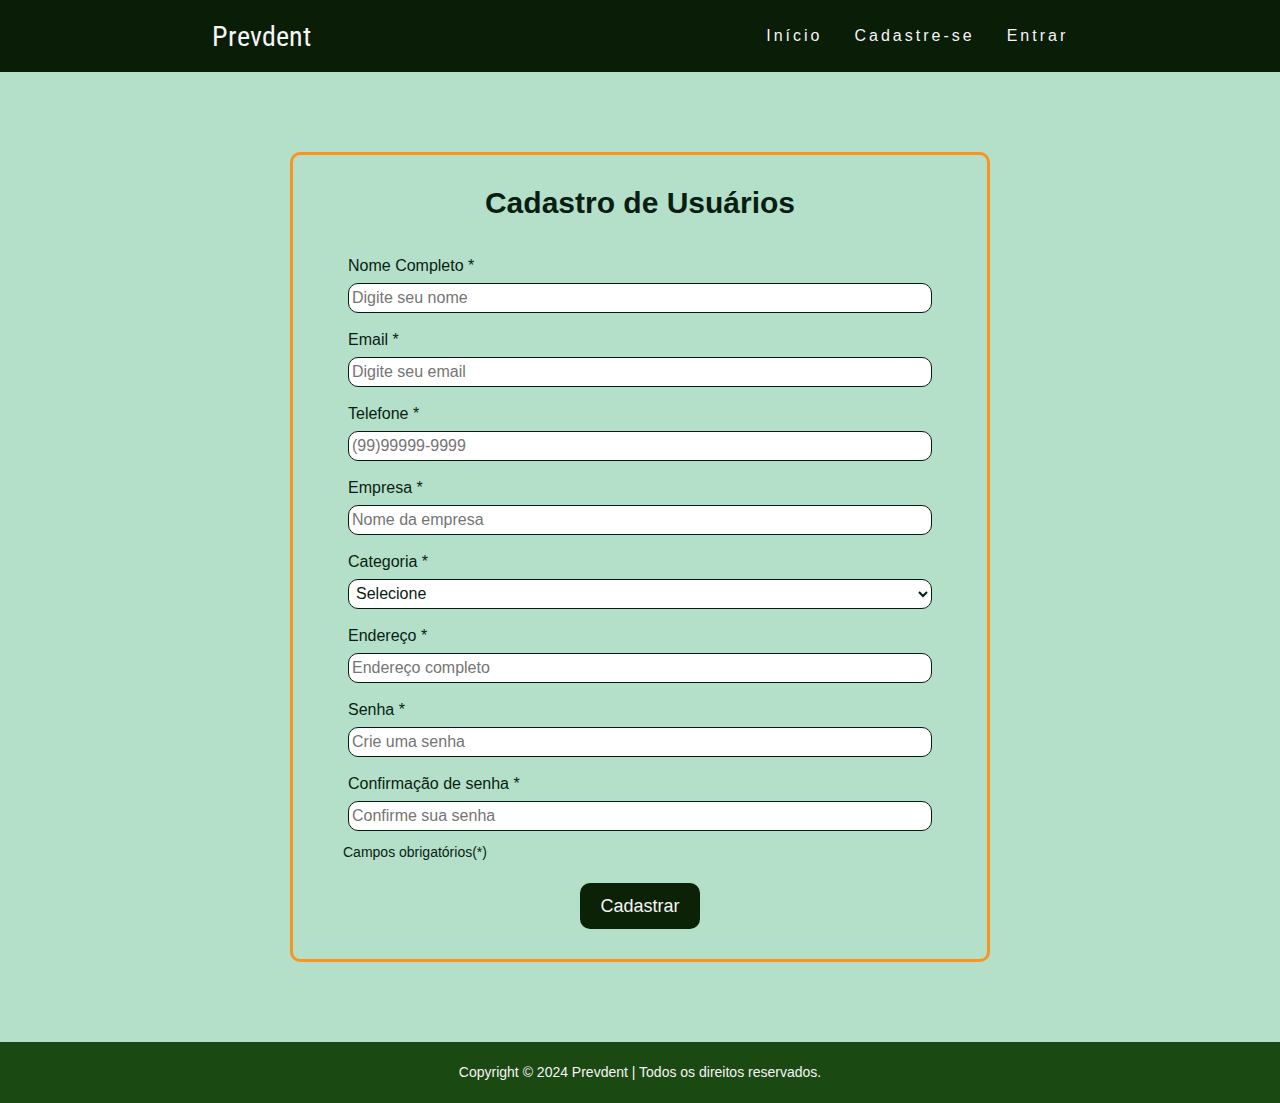
<file: cadastre-se.html>
<!DOCTYPE html>
<html lang="pt-br">

<head>
    <meta charset="UTF-8">
    <meta name="viewport" content="width=device-width, initial-scale=1.0">
    <meta name="author" content="Alana Barros Carvalho, Andre Tobias Souza da Silva, Heitor Cardoso, Luiz Paulo da Silva Duarte e Pedro Henrique Miguel Bullara Lemos">
    <meta name="description" content="Tenha uma melhor gestão dos seus equipamentos!">
    <meta name="keywords" content="odontologia, manutenção, equipamentos, dentes, economia">
    <title>Prevdent</title>
    <link rel="stylesheet" href="style.css">
    <link rel="stylesheet" href="styleMenu.css">
    <link rel="stylesheet" href="cadastro.css">
    <link rel="preconnect" href="https://fonts.googleapis.com">
    <link rel="preconnect" href="https://fonts.gstatic.com" crossorigin>
    <link
        href="https://fonts.googleapis.com/css2?family=Oswald:wght@200..700&family=Roboto+Condensed:ital,wght@0,100..900;1,100..900&display=swap"
        rel="stylesheet">
</head>

<body>
    <header>
        <nav>
            <a class="logo" href="index.html">Prevdent</a>
            <div class="mobile-menu">
                <div class="line1"></div>
                <div class="line2"></div>
                <div class="line3"></div>
            </div>
            <ul class="nav-list">
                <li><a href="index.html">Início</a></li>
                <!--<li><a href="../paginaLivros/paginaLivros.html">Agendamentos</a></li>--> 
                <li id="menu-cadastro"><a href="cadastre-se.html">Cadastre-se</a></li>
                <li id="menu-entrar"><a href="login.html">Entrar</a></li>
                <li id="menu-perfil"><a href="perfil.html">Perfil</a></li>
            </ul>
        </nav>
    </header>
    <main>
    
     <form onsubmit="return false"  name="formulario">
        <div class="cadastrar">
            <h1 class="cad-um">Cadastro de Usuários</h1>
             <div class="caixas">
                 <div class="caixa">
                    <label>Nome Completo *</label><br/>
                    <input type="text" name="nome" id="nome"  minlength="4" required placeholder="Digite seu nome"><br/>
                 </div>               
                 <div class="caixa">
                     <label>Email *</label><br/>
                     <input type="email" name = "email" id="email" required placeholder="Digite seu email"></br>
                 </div>
                 <div class="caixa">
                     <label>Telefone *</label><br/>
                     <input type="tel" minlength="11" name="telefone" id="telefone"  required placeholder="(99)99999-9999"></br>
                 </div>
                 <div class="caixa">
                     <label>Empresa *</label><br/>
                     <input type="text" name="local" id="local" minlength="3" required placeholder="Nome da empresa"></br>
                 </div>
                 <div class="caixa">
                    <label>Categoria *</label><br/>
                    <select id ="opcoes" name="opcoes">
                        <option value="null" disabled selected hidden>Selecione</option>
                        <option value ="Proprietário" id="pro">Proprietário</option>
                        <option value = "Atendente" id="ate">Atendente</option>
                        <option value = "Médico" id="med">Médico</option>
                    </select>
                    
                </div>
                 <div class="caixa">
                     <label>Endereço *</label><br/>
                     <input type="text" name="endereco" id="endereco" minlength="10" required placeholder="Endereço completo"></br>
                 </div>
                 <div class="caixa">
                     <label>Senha *</label><br/>
                     <input type="password" name="Senha" id="Senha" minlength="6"  required placeholder="Crie uma senha"></br>
                   
                 </div>
                 <div class="caixa">
                     <label>Confirmação de senha *</label><br/>
                     <input type="password" name="ConfirmeSenha"  id = "ConfirmeSenha"  minlength="6" required  placeholder="Confirme sua senha"></br>
                 </div>
                 <p>
                     Campos obrigatórios(*)
                 </p>
             </div>
             <div>
                <button onclick=" return cadastrar()" class="cad-button" id="botao" >Cadastrar</button>
             </div>
        </div>
    </form>
    
        <footer class="rodape">
            <p>Copyright &#169 2024 Prevdent | Todos os direitos reservados.</p>
        </footer>
    </main>
   
    <script src="mobile-navbar.js"></script>
    <script src="script.js"></script>
   


    
  
   
</body>

</html>
</file>
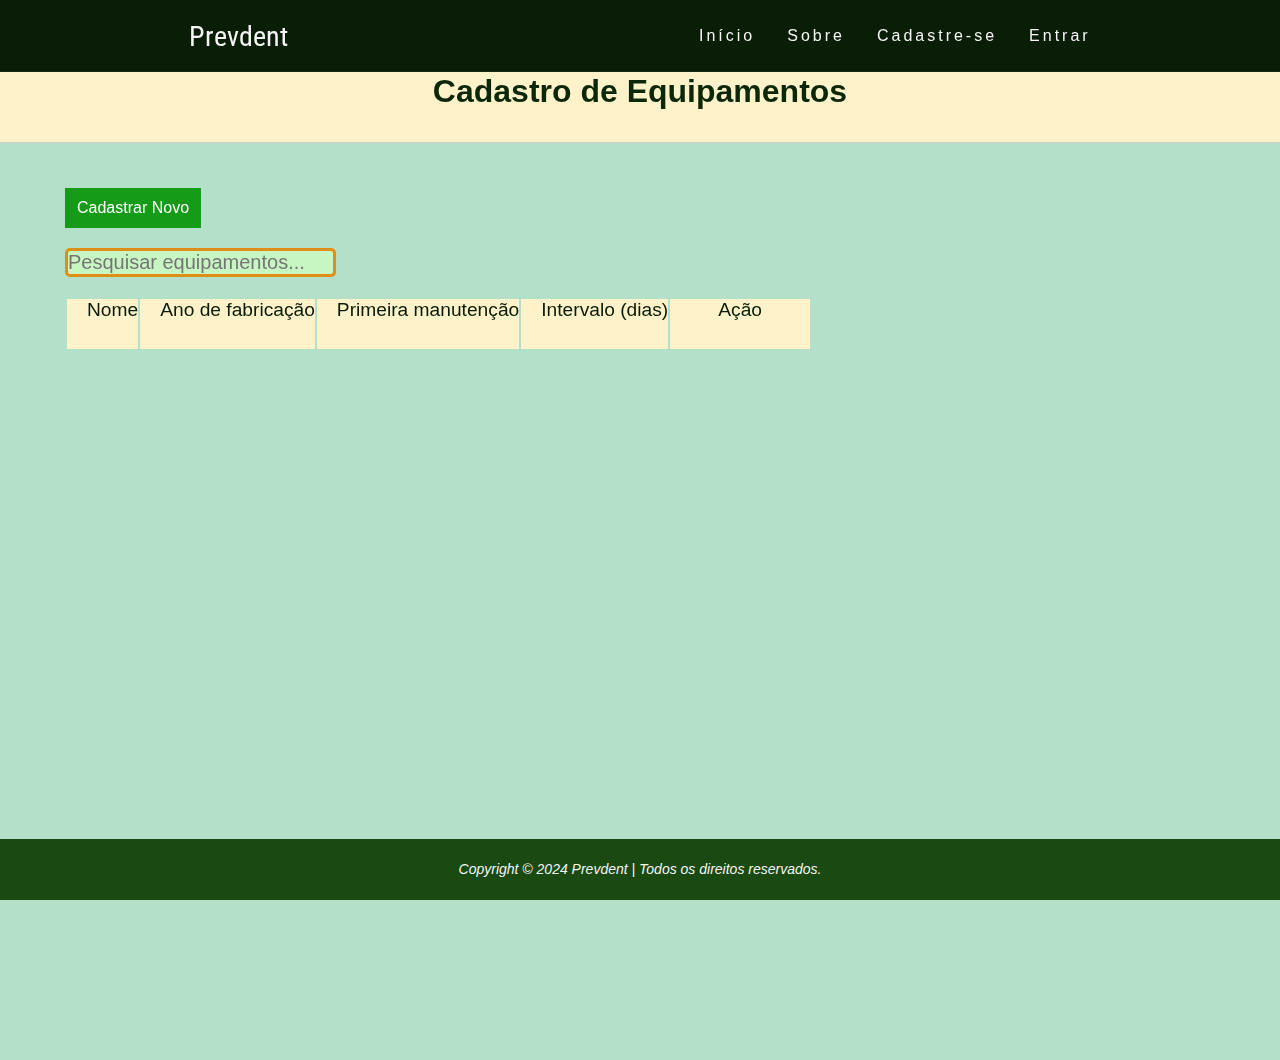
<file: cadEquip.html>
<!DOCTYPE html>
<html lang="pt-BR">

<head>
    <meta charset="UTF-8">
    <meta name="viewport" content="width=device-width, initial-scale=1.0">
    <meta name="author" content="Alana Barros Carvalho, Andre Tobias Souza da Silva, Heitor Cardoso, Luiz Paulo da Silva Duarte e Pedro Henrique Miguel Bullara Lemos">
    <meta name="description" content="Tenha uma melhor gestão dos seus equipamentos!">
    <meta name="keywords" content="odontologia, manutenção, equipamentos, dentes, economia">
    <link rel="stylesheet" href="style.css">
    <link rel="stylesheet" href="main.css">
    <link rel="stylesheet" href="button.css">
    <link rel="stylesheet" href="records.css">
    <link rel="stylesheet" href="modal.css">
    <script src="main.js" defer></script>
    <script src="mobile-navbar.js" defer ></script>
    <link rel="preconnect" href="https://fonts.googleapis.com">
    <link rel="preconnect" href="https://fonts.gstatic.com" crossorigin>
    <link
        href="https://fonts.googleapis.com/css2?family=Oswald:wght@200..700&family=Roboto+Condensed:ital,wght@0,100..900;1,100..900&display=swap"
        rel="stylesheet">
    <title>EquipamentoCRUD</title>
</head>

<body>
    <div class="grid-container">
        <div class="item1">
            <nav>
                <a class="logo" href="index.html">Prevdent</a>
                <div class="mobile-menu">
                    <div class="line1"></div>
                    <div class="line2"></div>
                    <div class="line3"></div>
                </div>
                <ul class="nav-list">
                    <li><a href="index.html">Início</a></li>
                    <li><a href="index.html">Sobre</a></li>
                    <li id="menu-cadastro"><a href="cadastre-se.html">Cadastre-se</a></li>
                    <li id="menu-entrar"><a href="login.html">Entrar</a></li>
                    <li id="menu-perfil"><a href="perfil.html">Perfil</a></li>
                </ul>
            </nav>
        </div>
            <header>
                <h1 class="header-title">Cadastro de Equipamentos</h1>
            </header>

    <main>
        <button type="button" class="button blue mobile" id="cadastrarCliente">Cadastrar Novo</button>

        <input type="text" id="searchInput" placeholder="Pesquisar equipamentos...">

        <div id="container">
            <table id="tableEquip" class="records">
                <thead>
                    <tr>
                        <th data-title="Nome">Nome</th>
                        <th data-title="Ano">Ano de fabricação</th>
                        <th data-title="Primeira">Primeira manutenção</th>
                        <th data-title="Periodicidade">Intervalo (dias)</th>
                        <th data-title="Ação">Ação</th>
                    </tr>
                </thead>
                <tbody>
            
                </tbody>
            </table>
        </div>
        <div class="modal" id="modal">
            <div class="modal-content">
                <header class="modal-header">
                    <h2>Novo equipamento</h2>
                    <span class="modal-close" id="modalClose">&#10006;</span>
                </header>
                <form id="form" class="modal-form">
                    <input type="text" id="nome" data-index="new" class="modal-field" placeholder="Nome do Equipamento"
                        required>
                    <input type="text" id="fab" class="modal-field" placeholder="Ano de fabricação" required>
                    <input id="date" type="date" class="modal-field" placeholder="Primeira manutenção" required>
                    <select id ="period" name="opcoes" class="modal-field" required>
                        <option value="null" disabled selected>Periodicidade (dias)</option>
                        <option value ="1" id="Diária">1</option>
                        <option value = "7" id="Semanal">7</option>
                        <option value = "30" id="Mensal">30</option>
                        <option value = "90" id="90dias">90</option>
                        <option value = "365" id="Anual">365</option>
                    </select>
                </form>
                <footer class="modal-footer">
                    <button id="salvar" class="button green">Salvar</button>
                    <button id="cancelar" class="button blue">Cancelar</button>
                </footer>
            </div>
        </div>
    </main>
    <footer class = "rodape">
         <p>Copyright &#169 2024 Prevdent | Todos os direitos reservados.</p>
    </footer>
</body>

</html>
</file>
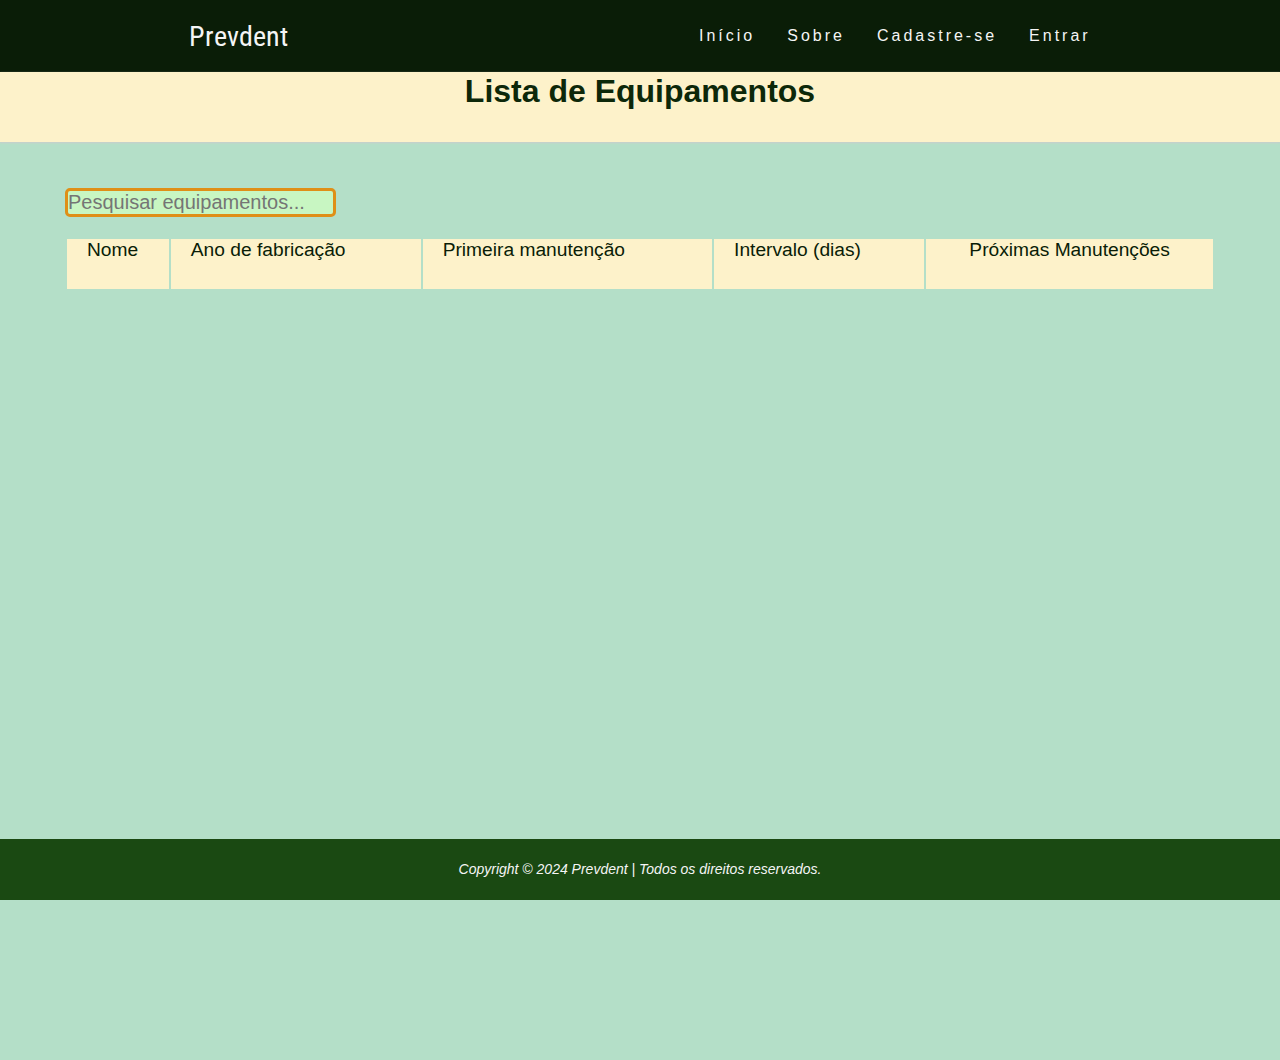
<file: listaEquip.html>
<!DOCTYPE html>
<html lang="pt-BR">

<head>
    <meta charset="UTF-8">
    <meta name="viewport" content="width=device-width, initial-scale=1.0">
    <meta name="author" content="Alana Barros Carvalho, Andre Tobias Souza da Silva, Heitor Cardoso, Luiz Paulo da Silva Duarte e Pedro Henrique Miguel Bullara Lemos">
    <meta name="description" content="Tenha uma melhor gestão dos seus equipamentos!">
    <meta name="keywords" content="odontologia, manutenção, equipamentos, dentes, economia">
    <link rel="stylesheet" href="style.css">
    <link rel="stylesheet" href="main.css">
    <link rel="stylesheet" href="button.css">
    <link rel="stylesheet" href="records.css">
    <script src="listaEquip.js" defer></script>
    <script src="mobile-navbar.js" defer ></script>
    <link rel="preconnect" href="https://fonts.googleapis.com">
    <link rel="preconnect" href="https://fonts.gstatic.com" crossorigin>
    <link
        href="https://fonts.googleapis.com/css2?family=Oswald:wght@200..700&family=Roboto+Condensed:ital,wght@0,100..900;1,100..900&display=swap"
        rel="stylesheet">
    <title>Lista de Equipamentos</title>
</head>

<body>
    <div class="grid-container">
        <div class="item1">
            <nav>
                <a class="logo" href="index.html">Prevdent</a>
                <div class="mobile-menu">
                    <div class="line1"></div>
                    <div class="line2"></div>
                    <div class="line3"></div>
                </div>
                <ul class="nav-list">
                    <li><a href="index.html">Início</a></li>
                    <li><a href="index.html">Sobre</a></li>
                    <li id="menu-cadastro"><a href="cadastre-se.html">Cadastre-se</a></li>
                    <li id="menu-entrar"><a href="login.html">Entrar</a></li>
                    <li id="menu-perfil"><a href="perfil.html">Perfil</a></li>
                </ul>
            </nav>
        </div>
            <header>
                <h1 class="header-title">Lista de Equipamentos</h1>
            </header>

    <main>
        <button id="warningButton">Manutenções para hoje! Clique para ver quais equipamentos.</button>   
        <input type="text" id="searchInput" placeholder="Pesquisar equipamentos...">
        
        <table id="tableEquip" class="records">
            <thead>
                <tr>
                    <th>Nome</th>
                    <th>Ano de fabricação</th>
                    <th>Primeira manutenção</th>
                    <th>Intervalo (dias)</th>
                    <th id="tituloProximasManutencoes">Próximas Manutenções</th>  
                    
                </tr>
            </thead>
            <tbody>

            </tbody>
        </table>
    </main>
    <footer class= "rodape">
         <p>Copyright &#169 2024 Prevdent | Todos os direitos reservados.</p>
    </footer>
</body>

</html>
</file>
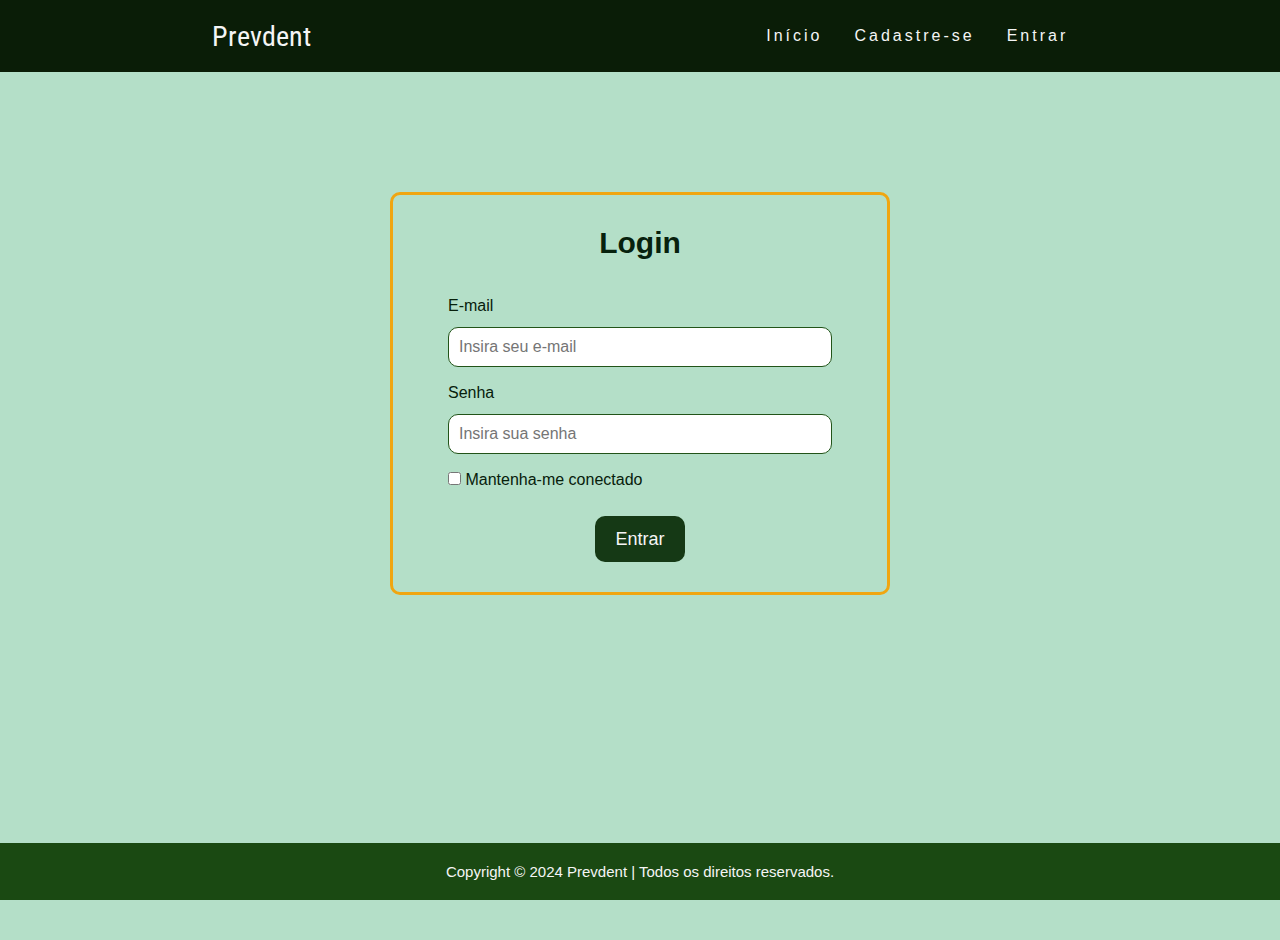
<file: login.html>
<!DOCTYPE html>
<html lang="pt-br">
 
<head>
<meta charset="UTF-8">
<meta name="viewport" content="width=device-width, initial-scale=1.0">
<meta name="author" content="Alana Barros Carvalho, Andre Tobias Souza da Silva, Heitor Cardoso, Luiz Paulo da Silva Duarte e Pedro Henrique Miguel Bullara Lemos">
<meta name="description" content="Tenha uma melhor gestão dos seus equipamentos!">
<meta name="keywords" content="odontologia, manutenção, equipamentos, dentes, economia">
<title>Prevdent</title>
<link rel="stylesheet" href="style-login.css">
<link rel="preconnect" href="https://fonts.googleapis.com">
<link rel="preconnect" href="https://fonts.gstatic.com" crossorigin>
<link
        href="https://fonts.googleapis.com/css2?family=Oswald:wght@200..700&family=Roboto+Condensed:ital,wght@0,100..900;1,100..900&display=swap"
        rel="stylesheet">
 
 
</head>
 
<body>
<header>
<nav>
<a class="logo" href="index.html">Prevdent</a>
<div class="mobile-menu">
<div class="line1"></div>
<div class="line2"></div>
<div class="line3"></div>
</div>
<ul class="nav-list">
<li><a href="index.html">Início</a></li>
<li id="menu-cadastro"><a href="cadastre-se.html">Cadastre-se</a></li>
<li id="menu-entrar"><a href="login.html">Entrar</a></li>
<li id="menu-perfil"><a href="perfil.html">Perfil</a></li>
</ul>
</nav>
</header>
 
    <main>
 
 
        <div class="content">    
 
          <!--FORMULÁRIO DE LOGIN-->
<div id="login">
 
              <h1>Login</h1>
 
              <div id="msgError"></div>
 
              <p class="caixa">
<label id="emailLabel" for="email_login">E-mail</label>
<input id="email_login" name="email_login" required="required" type="text" placeholder="Insira seu e-mail"/>
</p>
 
              <p class="caixa">
<label id="senhaLabel" for="senha_login">Senha</label>
<input id="senha_login" name="senha_login" required="required" type="password" placeholder="Insira sua senha" />
 
 
              <p class="caixa">
<input type="checkbox" name="manterlogado" id="manterlogado" value="" />
<label for="manterlogado">Mantenha-me conectado</label>
</p>
 
              <p class="caixa">
<button onclick="entrar()" class="login-button" id="botao" type=”button”>Entrar</button>
</p>
 
          </div>
<footer class="rodape">
<p>Copyright &#169 2024 Prevdent | Todos os direitos reservados.</p>
</footer>
 
  </main>
 
    <script src="mobile-navbar.js"></script>
<script src="script-login.js"></script>
</body>
 
 
</html>
</file>
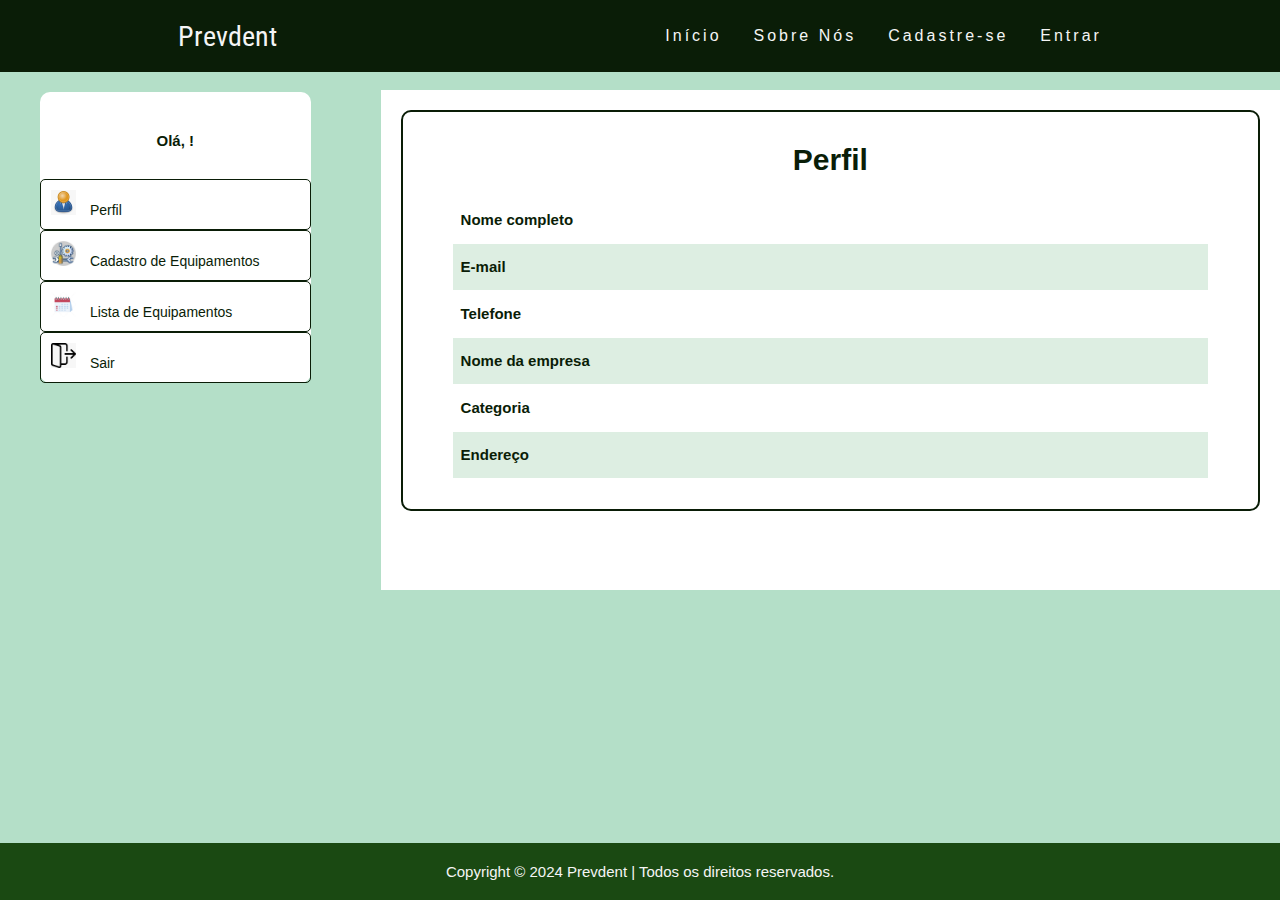
<file: perfil.html>
<!DOCTYPE html>
<html lang="pt-br">

<head>
    <meta charset="UTF-8">
    <meta name="viewport" content="width=device-width, initial-scale=1.0">
    <meta name="author" content="Alana Barros Carvalho, Andre Tobias Souza da Silva, Heitor Cardoso, Luiz Paulo da Silva Duarte e Pedro Henrique Miguel Bullara Lemos">
    <meta name="description" content="Tenha uma melhor gestão dos seus equipamentos!">
    <meta name="keywords" content="odontologia, manutenção, equipamentos, dentes, economia">
    <title>Prevdent</title>
    <link rel="stylesheet" href="stylePerfil.css">
    <link rel="preconnect" href="https://fonts.googleapis.com">
    <link rel="preconnect" href="https://fonts.gstatic.com" crossorigin>
    <link
        href="https://fonts.googleapis.com/css2?family=Oswald:wght@200..700&family=Roboto+Condensed:ital,wght@0,100..900;1,100..900&display=swap"
        rel="stylesheet">
</head>
<body>
  <div class="grid-container">
    <div class="item1">
      <header>
        <nav>
            <a class="logo" href="index.html">Prevdent</a>
            <div class="mobile-menu">
                <div class="line1"></div>
                <div class="line2"></div>
                <div class="line3"></div>
            </div>
            <ul class="nav-list">
                <li><a href="index.html">Início</a></li>
                <li><a href="index.html">Sobre Nós</a></li>
                <li id="menu-cadastro"><a href="cadastre-se.html">Cadastre-se</a></li>
                <li id="menu-entrar"><a href="login.html">Entrar</a></li>
                <li id="menu-perfil"><a href="perfil.html">Perfil</a></li>
            </ul>
        </nav>
      </header>
    </div>

    <!-- MENU LATERAL -->
    <section class="menu">
      <div class="profile-sidebar">
        <div class="profile-usertitle">
          <div class="profile-usertitle-name">
            Olá, <span id="nomeTitulo">!<span>
          </div>
        </div>

        <div class="profile-usermenu">
          <ul class="nav">
            <li class="active">
              <a href="perfil.html">
                <img src="img/img-usuario.jpg" alt="Perfil">
                Perfil</a>
            </li>
            <li>
              <a href="cadEquip.html">
                <img src="img/cad.jpg" alt="Cadastro">
                Cadastro de Equipamentos</a>
            </li>
            <li>
              <a href="listaEquip.html">
                <img src="img/calend.jpg" alt="Lista Equipamentos">
                Lista de Equipamentos</a>
            </li>
            <li>
              <a href="index.html" onclick="return sair()">
                <img src="img/saida.jpg" alt="Sair">
                Sair</a>
            </li>
          </ul>
        </div>
      </div>
    </section>


    <!-- FORMULÁRIO -->
    <main>
      <div style="overflow-x: auto;" class="col-md-9">
        <div class="profile-content">
          <div class="cadastrar">
            <h1 class="cad-um">Perfil</h1>
            <table class="table table-striped">
              <tbody>
                <tr>
                  <th class="info">Nome completo</th>
                  <td id="nome" value=""></td>
                </tr>
                <tr>
                  <th class="info">E-mail</th>
                  <td id="email" value=""></td>
                </tr>
                <tr>
                  <th class="info">Telefone</th>
                  <td id="telefone" value=""></td>
                </tr>
                <tr>
                  <th class="info">Nome da empresa</th>
                  <td id="instituicao" value=""></td>
                </tr>
                <tr>
                  <th class="info">Categoria</th>
                  <td id="categoria" value=""></td>
                </tr>
                <tr>
                  <th class="info">Endereço</th>
                  <td id="endereco" value=""></td>
                </tr>
              </tbody>
            </table>
          </div>
        </div>
      </div>
    </main>
    <footer class="rodape-perfil">
      <p>Copyright &#169 2024 Prevdent | Todos os direitos reservados.</p>
    </footer>
    <script src="mobile-navbar.js"></script>
    <script src="perfil.js"></script>
</body>

</html>
</file>
<file: style.css>
/* LIMPAR CONFIGURAÇÃO PADRÃO DO BROWSER*/

* {
  margin: 0;
  padding: 0;
  border: 0;
  font-size: 100%;
  font: inherit;
  vertical-align: baseline;
}

/* MENU DE NAVEGAÇÃO */

a {
  color: whitesmoke;
  text-decoration: none;
  transition: 0.3s;
}

a:hover {
  opacity: 0.7;
}

.logo {
  font-size: 28px;
  font-family: "Roboto Condensed", sans-serif;
}

nav {
  display: flex;
  justify-content: space-around;
  align-items: center;
  font-family: Arial, Helvetica, sans-serif;
  background: #0a1d07;
  height: 8vh;
}

main {
  height: 92vh;
}

.nav-list {
  list-style: none;
  display: flex;
}

.nav-list li {
  letter-spacing: 3px;
  margin-left: 32px;
}

.mobile-menu {
  display: none;
  cursor: pointer;
}

.mobile-menu div {
  width: 32px;
  height: 2px;
  background: whitesmoke;
  margin: 8px;
  transition: 0.3s;
}

@media (max-width: 999px) {
  body {
    overflow-x: hidden;
  }

  .nav-list {
    position: absolute;
    top: 8vh;
    right: 0;
    width: 50vw;
    height: 92vh;
    background: #0a1d07;
    font-size: 20px;
    flex-direction: column;
    align-items: center;
    justify-content: space-around;
    transform: translateX(100%);
    transition: transform 0.3s ease-in;
    z-index: 1001;
  }

  .nav-list li {
    margin-left: 0;
    opacity: 0;
  }

  .mobile-menu {
    display: block;
  }
}

.nav-list.active {
  transform: translateX(0);
}

@keyframes navLinkFade {
  from {
    opacity: 0;
    transform: translateX(50px);
  }

  to {
    opacity: 1;
    transform: translateX(0);
  }
}

.mobile-menu.active .line1 {
  transform: rotate(-45deg) translate(-8px, 8px);
}

.mobile-menu.active .line2 {
  opacity: 0;
}

.mobile-menu.active .line3 {
  transform: rotate(45deg) translate(-5px, -7px);
}

/* ESTILO PADRÀO */

body {
  font-family: Arial, Helvetica, sans-serif;
  background: rgb(180, 223, 200);
  color: #0a1d07;
}

section {
  padding: 4rem 0;
}

img {
  display: block;
  max-width: 100%;
}

h1,
h2 {
  font-family: Arial, Helvetica, sans-serif;
  line-height: 1.2;
  font-weight: 700;
}

p {
  font-size: 0.875rem;
  line-height: 1.5;
}

.corpo {
  max-width: 1200px;
  margin-left: auto;
  margin-right: auto;
  padding-left: 1rem;
  padding-right: 1rem;
}

.titulo {
  font-size: 1.8rem;
  color: #0a1d07;
  text-align: center;
  margin-bottom: 2rem;
}

/* MAIN */

.main {
  margin-top: 0;
  width: 100%;
  height: 500px;
  background: url("capa.jpg") no-repeat center center;
  background-size: cover;
  color: whitesmoke;
  text-align: center;
  display: flex;
  align-items: center;
}

.main h1 {
  font-size: 2.25rem;
  text-transform: none;
}

.main p {
  font-size: 1.125rem;
  font-style: italic;
  margin-top: 1rem;
}

/* SERVIÇOS */

.servicos-home {
  text-align: center;
}

.servicos-home-lista {
  display: grid;
  grid-template-columns: repeat(3, 1fr);
  gap: 1rem;
  list-style-type: none;
}

.servicos-home-lista li {
  background: white;
  border: 1px solid white;
  border-radius: 10px;
  text-align: center;
}

.servicos-home-lista li img {
  margin: auto;
}

.servicos-home-lista li h2 {
  font-size: 1.125rem;
  color: #220d42;
  text-transform: uppercase;
  height: 200px;
  border-radius: 5px 5px 0 0;
  display: flex;
  align-items: center;
  justify-content: center;
}

.servicos-home-lista a {
  display: block;
  margin-top: 1rem;
  font-family: Arial, Helvetica, sans-serif;
  color: #2240c8;
}

.servicos-home-lista a:hover {
  text-decoration: none;
  color: goldenrod;
}

/* SOBRE */

.sobre-home {
  width: 100%;
}

#sobre-conteudo {
  display: grid;
  align-items: center;
}

.sobre-logo {
  width: 45%;
  margin: auto;
}

.sobre-texto {
  font-size: 1.050rem;
  text-align: center;
}

html {
  scroll-behavior: smooth;
}

/* FOOTER - RODAPÉ */

.rodape {
  background-color: #1a4912;
  font-family: Arial, Helvetica, sans-serif;
  color: whitesmoke;
  font-size: 15px;
  text-align: center;
  padding: 20px 0px 20px 0px;
  position: fixed;
  left: 0;
  bottom: 0;
  width: 100%;
}

/* RESPONSIVIDADE */

@media only screen and (max-width: 750px) {

  .servicos-home-lista,
  .depoimentos-lista,
  .sobre-corpo,
  .servicos-corpo {
    grid-template-columns: 1fr;
    justify-items: center;
  }

  .main,
  .sobre,
  .servicos {
    height: 400px;
  }

  .servicos-home-lista li {
    max-width: 388px;
  }

  .depoimentos-lista {
    padding: 0px;
  }

  body {
    overflow-x: hidden;
  }
}

@media only screen and (max-width: 400px) {
  .main h1 {
    font-size: 1.5rem;
  }

  .titulo {
    font-size: 1.125rem;
  }

  .depoimentos-lista li {
    grid-template-columns: 1fr;
    justify-items: center;
    text-align: center;
  }

  body {
    overflow-x: hidden;
  }
}
</file>
<file: styleMenu.css>
/* LIMPAR CONFIGURAÇÃO PADRÃO DO BROWSER*/

* {
    margin: 0;
    padding: 0;
    border: 0;
    font-size: 100%;
    font: inherit;
    vertical-align: baseline;
  }
  
  /* MENU DE NAVEGAÇÃO */
  
  a {
    color: whitesmoke;
    text-decoration: none;
    transition: 0.3s;
  }
  
  a:hover {
    opacity: 0.7;
  }
  
  .logo {
    font-size: 28px;
    font-family: "Roboto Condensed", sans-serif;
  }
  
  nav {
    display: flex;
    justify-content: space-around;
    align-items: center;
    font-family: Arial, Helvetica, sans-serif;
    background: #0a1d07;
    height: 8vh;
  }
  
  main {
    height: 92vh;
  }
  
  .nav-list {
    list-style: none;
    display: flex;
  }
  
  .nav-list li {
    letter-spacing: 3px;
    margin-left: 32px;
  }
  
  .mobile-menu {
    display: none;
    cursor: pointer;
  }
  
  .mobile-menu div {
    width: 32px;
    height: 2px;
    background: whitesmoke;
    margin: 8px;
    transition: 0.3s;
  }
  
  @media (max-width: 999px) {
    body {
      overflow-x: hidden;
    }
  
    .nav-list {
      position: absolute;
      top: 8vh;
      right: 0;
      width: 50vw;
      height: 92vh;
      background: #0a1d07;
      flex-direction: column;
      align-items: center;
      justify-content: space-around;
      transform: translateX(100%);
      transition: transform 0.3s ease-in;
    }
  
    .nav-list li {
      margin-left: 0;
      opacity: 0;
    }
  
    .mobile-menu {
      display: block;
    }
  }
  
  .nav-list.active {
    transform: translateX(0);
  }
  
  @keyframes navLinkFade {
    from {
      opacity: 0;
      transform: translateX(50px);
    }
  
    to {
      opacity: 1;
      transform: translateX(0);
    }
  }
  
  .mobile-menu.active .line1 {
    transform: rotate(-45deg) translate(-8px, 8px);
  }
  
  .mobile-menu.active .line2 {
    opacity: 0;
  }
  
  .mobile-menu.active .line3 {
    transform: rotate(45deg) translate(-5px, -7px);
  }
  
  /* ESTILO PADRÀO */
  
  body {
    font-family: Arial, Helvetica, sans-serif;
    background: rgb(180, 223, 200);
    color: #3E497A;
  }
  
  /* RESPONSIVO */
  
  @media only screen and (max-width: 750px) {
    .servicos-home-lista,
    .depoimentos-lista,
    .sobre-corpo,
    .servicos-corpo {
      grid-template-columns: 1fr;
      justify-items: center;
    }
  
    .main,
    .sobre,
    .servicos {
      height: 400px;
    }
    
    .servicos-home-lista li {
      max-width: 388px;
    }
  
    .depoimentos-lista {
      padding: 0px;
    }
  
    body {
      overflow-x: hidden;
    }
  }
  
  @media only screen and (max-width: 400px) {
    .main h1 {
      font-size: 1.5rem;
    }
  
    .titulo {
      font-size: 1.125rem;
    }
  
    .depoimentos-lista li {
      grid-template-columns: 1fr;
      justify-items: center;
      text-align: center;
    }
  
    body {
      overflow-x: hidden;
    }
  }
  
  /* FOOTER - RODAPÉ */
  
  .rodape {
    background-color: #1a4912;
    font-family: Arial, Helvetica, sans-serif;
    color: whitesmoke;
    font-size: 15px;
    text-align: center;
    padding: 20px 0px 20px 0px;
    position: static;
    left: 0;
    bottom: 0;
    width: 100%;
  }
</file>
<file: cadastro.css>
@media (max-width: 999px) {
    .cadastrar{
        width:90%;
      }

     } 

@media(min-width: 1000px){
     .cadastrar{
         width: 700px;
        }
      }
      
    .cadastrar {
        font-size: 16px;
        font-family: Arial, Helvetica, sans-serif;
        color: rgb(8, 30, 18);
        display:flexbox;
        line-height: 2;
        box-sizing: border-box;
        border: 3px solid #f89422;
        border-radius: 10px;
        margin: 80px auto;
        padding: 10px 50px;
        align-items: center;
        list-style-type: none;
        text-align: center;
      }
      
      .cad-um {
        font-size: 30px;
        line-height: 2.5;
        font-weight: bold;
        text-align:center;
      }
      
      .caixas {
        text-align:left;
        
      }
      
      .caixa {
        margin: 10px 5px;
      }
      
      .caixa input, #opcoes{
        box-sizing: border-box;
        width: 100%;
        height: 30px;
        background-color: white;
        padding: 3px;
        /* margin: 10px; */
        border: 1px solid #071c0e;
        color: #071c0e;
        border-radius: 10px;
        
      }
      .cad-button {
        align-items: center;
        font-size: 18px;
        color: whitesmoke;
        background-color: #0c2207;
        margin: 20px;
        border-radius: 10px;
        padding: 5px 20px;
      }
</file>
<file: main.css>
*{
    padding: 0;
    margin: 0;
    box-sizing: border-box;
}

:root{
    --primary-color: #fdf2ca;
    --secundary-color: #fff8e6;
    --shadow-color: #CCC;
    --text-color: #FFF;
}

body{
    min-height: 100vh;
    display: flex;
    flex-direction: column;
    font-family: 'karla', sans-serif;
    position:relative;
}

header{
    background-color: var(--primary-color);
    height: 70px;
    text-align: center;
    line-height: 70px;
    box-shadow: 0 1px 2px var(--shadow-color);
}

.header-title{
    color: rgb(13, 40, 9);
    font-size: 2rem;
}

main{
    flex-grow: 1;
    display: flex;
    flex-direction: column;
    align-items: flex-start;
    width: 90%;
    margin: 5vh auto;
    padding: 1px;
    box-shadow: none;
    gap: 20px;
}

footer{
    width:100;
    text-align: center;
    font-weight: 200;
    font-style: italic;
    padding: 20px;
}

#searchInput {
    background-color: #c8f6c2;
    color: #0f0a27;
    border: 3px solid #df8f17;
    border-radius: 5px;
    font-size: 20px;
}


@media (max-width:480px){
    header{
        position:fixed;
        width:100%;
    }
    .header-title{
        font-size: 1.5rem;
    }

    main{
        padding: 0;
        margin: 20px 0 0 0;
        width:100%;
    }
}
</file>
<file: button.css>
.button{
    border-style: none;
    height: 40px;
    padding: 6px 12px;
    background-color: black;
    color: white;
    font-size: 1rem;
    cursor: pointer;
    transition: box-shadow .6s ease;
}

.button.blue{
    background-color: #169b18;
}

button.green{
    background-color: #169b18;
}

button.red{
    background-color: #f6760d;
}

.button:hover{
    box-shadow: inset 200px 0 0 #00000055;
}

@media(max-width:480px){
    .button.mobile{
        color:transparent;
        font-size:0;
        width:50px;
        height:50px;
        border-radius: 50%;
        position:fixed;
        top: 90vh;
        left: 80vw;
    }
    .button.mobile::before{
        content: "+";
        color:black;
        font-size:2rem;
        width:100%;
        height:100%;
    }
}

#warningButton {
    display: none;
    background-color: #f6760d;
    border: none;
    color: white;
    padding: 15px 0;
    text-align: center;
    text-decoration: none;
    display: block; 
    font-size: 20px;
    margin: 4px 0;
    cursor: pointer;
    border-radius: 10px; 
    transition: background-color 0.3s ease; 
    width: 100%; 
    box-sizing: border-box;
}
</file>
<file: records.css>
.records {
    width: 100%;
    user-select: none;
    text-align: left;
}

.records th {
    height: 50px;
    background-color: var(--primary-color);
    padding-left: 20px;
    font-size: 1.2rem;    
}

.records td {
    position: relative;
    height: 50px;
    padding-left: 20px;
}

.records th:last-child,
.records td:last-child {
    padding: 0;
    min-width: 140px;
    text-align: center;
}

.records tr:hover {
    background-color: var(--secundary-color);
}

/* Estilos para telas menores que 750px */
@media(max-width: 750px) {
    .button {
        padding: 10px 20px; /* Ajusta o padding dos botões para telas menores */
        font-size: 15px; /* Reduz o tamanho da fonte dos botões */
        margin-bottom: 10px; /* Adiciona espaçamento entre os botões */
    }

    .records th,
    .records td {
        font-size: 14px; /* Reduz o tamanho da fonte nas células da tabela */
        padding: 8px; /* Ajusta o padding das células da tabela */
    }

    .modal-content {
        width: 80%; /* Reduz a largura do modal para telas menores */
        margin: auto; /* Centraliza o modal na tela */
    }
}
</file>
<file: modal.css>
.modal{
    position: fixed;
    top:0;
    left:0;
    width: 100%;
    height: 100%;
    background: #00000090;
    opacity: 0;
    z-index: -1;
}

.modal.active{
    opacity: 1;
    z-index: 1;
}

.modal-content{
    display: flex;
    flex-direction: column;
    gap:20px;
    width: 50vw;
    margin: 15vh auto;
    padding-bottom: 20px;
    background-color: white;
    box-shadow: 1px 1px 10px black;
}

.modal-header{
    display: flex;
    position: relative;
    justify-content: center;
    height: 40px;
    line-height: 40px;
    font-size: 1rem;
}



.modal-close{
    position: absolute;
    right: 0;
    display: block;
    width: 40px;
    height: 40px;
    text-align: center;
    user-select: none;
    cursor: pointer;
}

.modal-close:hover{
    background-color: #FF4949;
    color: white;
}

.modal-form{
    display: flex;
    justify-content: space-between;
    flex-wrap: wrap;
    gap: 20px;
    padding: 0 20px;
}

.modal-field{
    width: calc(50% - 10px);
    height: 40px;
    outline-style: none;
    border-style: none;
    box-shadow: 0 0 2px black;
    padding: 0 10px;
    font-size:1rem;
}

.modal-field:focus{
    border: 2px solid var(--primary-color);
    box-shadow: 0 0 3px var(--primary-color);
}


.modal-footer{
    background-color: inherit;
    text-align: right;
    padding: 0 20px;
}

@media (max-width:480px){
    .modal{
        top:100%;
        transition: all 1s ease;
    }
    .modal.active{
        top:0;
    }
    .modal-content{
        margin:0;
        width:100%;
        position:fixed;
    }
    .modal-field{
        width:100%;
    }
}
</file>
<file: style-login.css>
* {
    margin: 0;
    padding: 0;
    border: 0;
    font-size: 100%;
    font: inherit;
    vertical-align: baseline;
  }
  /* ==================== NAVBAR ===================*/
  a {
    color: whitesmoke;
    text-decoration: none;
    transition: 0.3s;
  }
  a:hover {
    opacity: 0.7;
  }
  .logo {
    font-size: 28px;
    font-family: cursive;
    font-family: "Roboto Condensed", sans-serif;
  }
  nav {
    display: flex;
    justify-content: space-around;
    align-items: center;
    font-family: Arial, Helvetica, sans-serif;
    background: #0a1d07;
    height: 8vh;
    position: flex;
    z-index: 100;
  }
  main {
    height: 92vh;
  }
  .nav-list {
    list-style: none;
    display: flex;
  }
  .nav-list li {
    letter-spacing: 3px;
    margin-left: 32px;
  }
  .mobile-menu {
    display: none;
    cursor: pointer;
  }
  .mobile-menu div {
    width: 32px;
    height: 2px;
    background: whitesmoke;
    margin: 8px;
    transition: 0.3s;
  }
  /*======================== MENU RESPONSIVO ================================*/
  @media (max-width: 999px) {
    body {
      overflow-x: hidden;
    }
    .nav-list {
      position: absolute;
      top: 8vh;
      right: 0;
      width: 50vw;
      height: 92vh;
      background: #0a1d07;
      flex-direction: column;
      align-items: center;
      justify-content: space-around;
      transform: translateX(100%);
      transition: transform 0.3s ease-in;
      z-index: 1;
    }
    .nav-list li {
      margin-left: 0;
      opacity: 0;
    }
    .mobile-menu {
      display: block;
    }
  }
  .nav-list.active {
    transform: translateX(0);
  }
  @keyframes navLinkFade {
    from {
      opacity: 0;
      transform: translateX(50px);
    }
    to {
      opacity: 1;
      transform: translateX(0);
    }
  }
  .mobile-menu.active .line1 {
    transform: rotate(-45deg) translate(-8px, 8px);
  }
  .mobile-menu.active .line2 {
    opacity: 0;
  }
  .mobile-menu.active .line3 {
    transform: rotate(45deg) translate(-5px, -7px);
  }
  /* ESTILO PADRÀO */
  body {
    font-family: Arial, Helvetica, sans-serif;
    background: rgb(180, 223, 200);
    color: #081b05;
  }
  /* RESPONSIVO */
  @media only screen and (max-width: 750px) {
    .servicos-home-lista,
    .depoimentos-lista,
    .sobre-corpo,
    .servicos-corpo {
      grid-template-columns: 1fr;
      justify-items: center;
    }
    .main,
    .sobre,
    .servicos {
      height: 400px;
    }
    .servicos-home-lista li {
      max-width: 388px;
    }
    .depoimentos-lista {
      padding: 0px;
    }
    body {
      overflow-x: hidden;
    }
  }
  @media only screen and (max-width: 400px) {
    .main h1 {
      font-size: 1.5rem;
    }
    .titulo {
      font-size: 1.125rem;
    }
    .depoimentos-lista li {
      grid-template-columns: 1fr;
      justify-items: center;
      text-align: center;
    }
    body {
      overflow-x: hidden;
    }
  }
  /*======================== TELA LOGIN RESPONSIVA ===============================*/
 
  @media (max-width: 999px) {
    .content {
      width: 90%;
    }
  }
  @media (min-width: 1000px) {
    .content {
      width: 500px;
    }
  }
  /* CSS reset */
  *,
  *:before,
  *:after {
    margin: 0;
    padding: 0;
    font-family: Arial, sans-serif;
  }
  a {
    text-decoration: none;
  }
  /* content que contem os formulário */
  .content {
    margin: 40px auto;
    position: relative;
 
  }
  /* formatando o cabeçalho do formulário */
  h1 {
    font-size: 30px;
    color: #07210d;
    font-family: Arial, sans-serif;
    font-weight: bold;
    text-align: center;
    line-height: 2.5;
  }
  .caixa {
    margin: 10px 5px;
  }
  label {
    color: #07200b;
    position: relative;
    display: inline-block;
  }
 
  input {
    outline: none;
  }
  input:not([type='checkbox']) {
    box-sizing: border-box;
    width: 100%;
    height: 40px;
    margin-top: 5px;
    padding: 10px;
    border: 1px solid #225419;
    color: #09260a;
    border-radius: 10px;
  }
  /*estilo do botão submit */
  button {
    align-items: center;
    font-size: 18px;
    color: whitesmoke;
    background-color: #153915;
    border-radius: 10px;
    padding: 5px 20px;
    display: block;
    margin: 20px auto;
  }
  /* estilos para formulário */
  #login {
    position: absolute;
    width: 100%;
    padding: 10px 50px;
    margin: 80px auto;
    border: 3px solid #f0a611 ;
    border-radius: 10px;
    font-size: 16px;
    box-sizing: border-box;
    line-height: 2;
  }
 
  /*fOOTER*/
  .rodape {
    background-color: #1a4912;
    font-family: Arial, Helvetica, sans-serif;
    color: whitesmoke;
    font-size: 15px;
    text-align: center;
    padding: 20px 0px 20px 0px;
    position: fixed;
    left: 0;
    bottom: 0;
    width: 100%;
  }
  #msgError {
    text-align: center;
    color: #0c2b08;
    background-color: #f4e02e;
    padding: 5px;
    border-radius: 4px;
    display: none;
  }
</file>
<file: stylePerfil.css>
/* LIMPAR CONFIGURAÇÃO PADRÃO DO BROWSER*/

* {
    margin: 0;
    padding: 0;
    border: 0;
    font-size: 100%;
    font: inherit;
    vertical-align: baseline;
  }
  
  /* MENU DE NAVEGAÇÃO */
  
  a {
    color: whitesmoke;
    text-decoration: none;
    transition: 0.3s;
  }
  
  a:hover {
    opacity: 0.7;
  }
  
  .logo {
    font-size: 28px;
    font-family: "Roboto Condensed", sans-serif;
  }
  
  nav {
    display: flex;
    justify-content: space-around;
    align-items: center;
    font-family: Arial, Helvetica, sans-serif;
    background: #0a1d07;
    height: 8vh;
  }
  
  main {
    height: 92vh;
  }
  
  .nav-list {
    list-style: none;
    display: flex;
  }
  
  .nav-list li {
    letter-spacing: 3px;
    margin-left: 32px;
  }
  
  .mobile-menu {
    display: none;
    cursor: pointer;
  }
  
  .mobile-menu div {
    width: 32px;
    height: 2px;
    background: whitesmoke;
    margin: 8px;
    transition: 0.3s;
  }
  
  @media (max-width: 999px) {
    body {
      overflow-x: hidden;
    }
  
    .nav-list {
      position: absolute;
      top: 8vh;
      right: 0;
      width: 50vw;
      height: 92vh;
      background: #0a1d07;
      flex-direction: column;
      align-items: center;
      justify-content: space-around;
      transform: translateX(100%);
      transition: transform 0.3s ease-in;
      font-size: 20px;
    }
  
    .nav-list li {
      margin-left: 0;
      opacity: 0;
    }
  
    .mobile-menu {
      display: block;
    }
  }
  
  .nav-list.active {
    transform: translateX(0);
  }
  
  @keyframes navLinkFade {
    from {
      opacity: 0;
      transform: translateX(50px);
    }
  
    to {
      opacity: 1;
      transform: translateX(0);
    }
  }
  
  .mobile-menu.active .line1 {
    transform: rotate(-45deg) translate(-8px, 8px);
  }
  
  .mobile-menu.active .line2 {
    opacity: 0;
  }
  
  .mobile-menu.active .line3 {
    transform: rotate(45deg) translate(-5px, -7px);
  }
  
  body {
      background: rgb(180, 223, 200);
      font-family: Arial, Helvetica, sans-serif;
      color: #0a1d07;
    }
    
    /* MENU */
    .profile-sidebar {
      padding: 20px 0 0 0;
      background: white;
      border-radius: 10px;
      margin: 20px 40px 0 40px;
    }
    
    .profile-usertitle {
      text-align: center;
      margin-top: 20px;
    }
    
    .profile-usertitle-name {
      font-size: 15px;
      font-weight: bolder;
      margin-bottom: 10px;
    }
        
    .profile-usermenu {
      margin-top: 30px;
    }
    
    .profile-usermenu ul li {
      border-bottom: 1px solid #f0f4f7;
      border: 1px solid #0a1d07;
      border-radius: 5px;
      list-style-type: none;
      padding: 10px 50px 10px 10px;
    }
    
    .profile-usermenu ul li a {
      color: #0a1d07;
      font-size: 14px;
    }
    
    img {
      width: 25px;
      padding-right: 10px;
    }
    
    .profile-usermenu ul li a:hover {
      color: rgb(50, 204, 20);
    }
    
    /* CONTEÚDO */
    .profile-content {
      padding: 20px;
      background: #fff;
      min-height: 460px;
    }
  
    .menu {
      float: left;
      margin-right: 30px;
    }
  
    main {
      margin-left: 300px;
      margin-top: 20px;
      margin-right: 20px;
      width: 70%;
    }
  
    .info {
      font-size: 15px;
      font-weight: bold;
    }
  
    table {
      width: 100%;
      text-align: left; 
      border-collapse: collapse;
      margin-bottom: 20px;
    }
  
    table, th {
      padding: 10px;
    }
    table, th, td {
      padding: 10px;
    }
  
    table td, table th {
      border-bottom: 1px solid white;
      padding: 8px;
    }
    
    table tr:nth-child(even){background-color: #ddeee2;}
    
    table tr:hover {background-color: #b0e8a7;}
  
    /* CADASTRO */
    .cadastrar {
      font-size: 15px;
      font-family: Arial, Helvetica, sans-serif;
      color: #0a1d07;
      display: flexbox;
      text-align: left;
      line-height: 2;
      box-sizing: border-box;
      border: 2px solid #0a1d07;
      border-radius: 10px;
      margin: 0 auto;
      padding: 10px 50px;
      align-items: center;
      list-style-type: none;
      text-align: center;
      width: 100%;
      background-color: white;
    }
    
    .cad-um {
      font-size: 30px;
      line-height: 2.5;
      font-weight: bold;
      text-align: center;
    }
    
    .caixas {
      text-align: left;
    
    }
    
    .caixa {
      margin: 10px 5px;
    }
    
    .caixa input,
    #estado {
      box-sizing: border-box;
      width: 100%;
      height: 30px;
      background-color: white;
      padding: 3px;
      border: 1px solid #0a1d07;
      color: #0a1d07;
      border-radius: 10px;
    }
  
    .caixa input,
    #area {
      box-sizing: border-box;
      width: 100%;
      height: 30px;
      background-color: white;
      padding: 3px;
      border: 1px solid #0a1d07;
      color: #0a1d07;
      border-radius: 10px;
    }
    
    .cad-button {
      align-items: center;
      font-size: 18px;
      color: whitesmoke;
      background-color: #0a1d07;
      margin: 20px;
      border-radius: 10px;
      padding: 5px 20px;
      cursor: pointer;
    }
    
    #resumo {
      height: 10rem;
      width: 50rem;
      border: 1px solid #0a1d07;
      border-radius: 10px;
    }
    
    .rodape {
      background-color: #1a4912;
      font-family: Arial, Helvetica, sans-serif;
      color: whitesmoke;
      font-size: 15px;
      text-align: center;
      padding: 20px 0px 20px 0px;
      position: static;
      left: 0;
      bottom: 0;
      width: 100%;
    }
  .rodape-perfil {
      background-color: #1a4912;
      font-family: Arial, Helvetica, sans-serif;
      color: whitesmoke;
      font-size: 15px;
      text-align: center;
      padding: 20px 0px 20px 0px;
      position: fixed;
      left: 0;
      bottom: 0;
      width: 100%;
    }
  
  .info {
      font-weight: bold;
    }
  
  .caixa-img {
    margin: 10px 5px;
  }
  
  textarea {
    width: 80% !important;
  }
  
  main {
    display: inline;
  }
</file>
